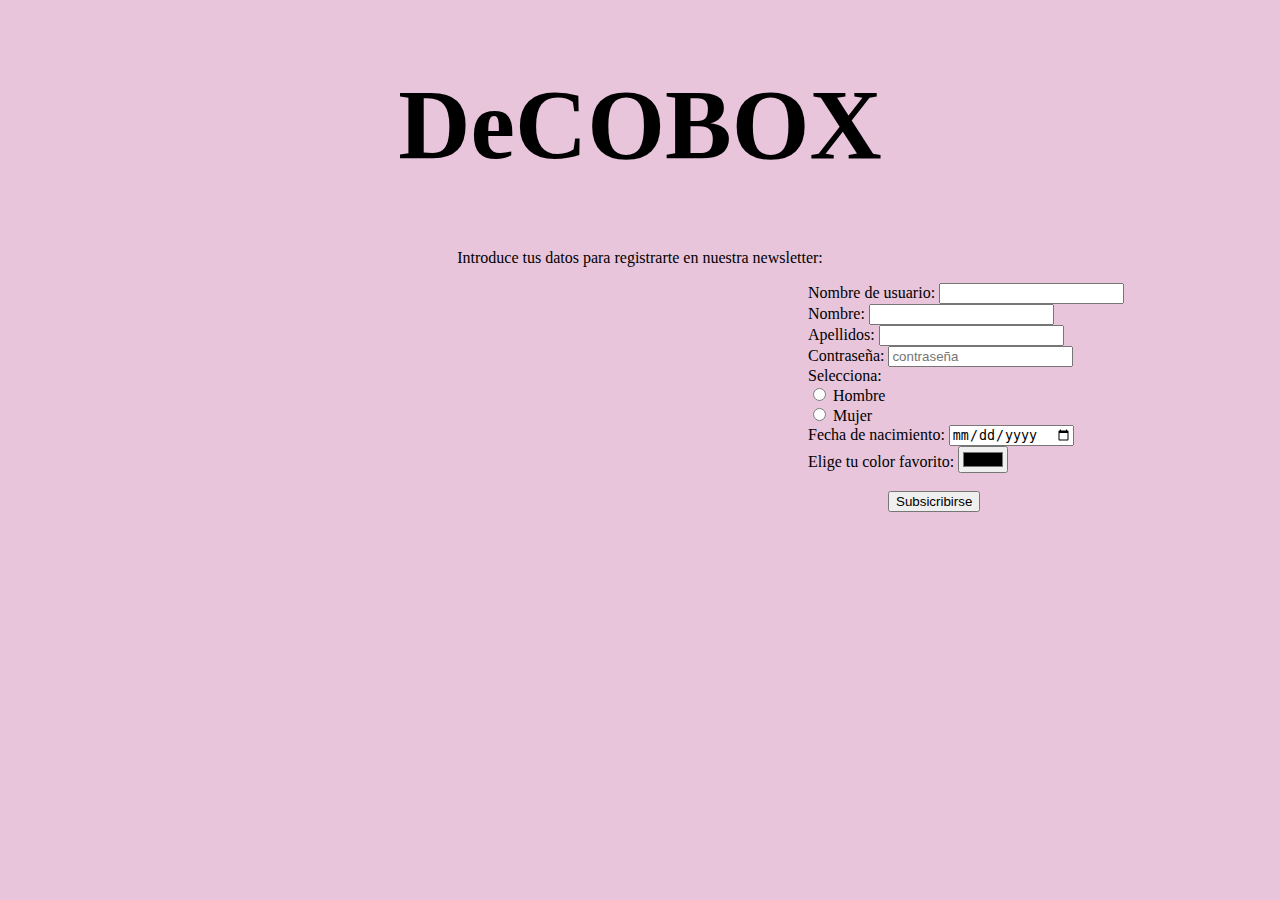
<file: newsletter.html>
<!--Crea una página web en HTML5 con un formulario de registro (para darte de alta, por ejemplo, en una red social) que tenga los siguientes campos:
• nombre_usuario
• nombre
• apellidos
• password
• sexo (masculino: valor “m”, femenino: valor “f”, otros: valor “o”)
• fecha_nacimiento
• color_favorito
Usa la etiqueta label para añadir los títulos a los campos de manera que, haciendo click en la etiqueta, el cursor aparezca en su campo correspondiente. No importa la ruta a la que apunta el formulario ni el método HTTP.
Pruébalo en Google Chrome, Mozilla Firefox e Internet Explorer para comprobar la compatibilidad de los componentes utilizados.-->
<!DOCTYPE html>
<html lang="es">
<head>
	<meta charset="utf-8">
	<meta http-equiv="X-UA-Compatible" content="IE=edge">
	<meta http-equiv="refresh" ="refresh" content="30">
	<title>DECOBOX</title>
</head>

<body style="background-color: #E8C5DB">
	<h1 align="center" style="font-size:100px">DeCOBOX</h1>

	<p align="center">Introduce tus datos para registrarte en nuestra newsletter:</p>

	<form action="" method="post" accept-charset="utf-8" target="_blank" style="margin-left: 800px; margin-right: 80px">

		<label for="nombredeusuario">Nombre de usuario:</label>
			<input id="nombredeusuario" type="text" name="nombre"><br>

		<label for="nombre">Nombre:</label>
			<input id="nombre" type="text" name="usuario"><br>

		<label for="apellidos">Apellidos:</label>
			<input id="apellidos" type="text" name="usuario"><br>

		<label for="contraseña">Contraseña:</label>
			<input id="contraseña" type="password" name="Contraseña" placeholder="contraseña"><br>
		
		<div>
			Selecciona:
		</div>
		<div>
			<input type="radio" name="genero" value="genero"> Hombre
		</div>
		<div>
			<input type="radio" name="genero" value="genero"> Mujer
		</div>

		<label for="fechadenacimiento">Fecha de nacimiento:</label>
			<input id="fechadenacimiento" type="date" name="Fecha de nacimiento"><br>

		<label for="colorfavorito">Elige tu color favorito:</label>
  			<input id="colorfavorito" type="color" name="Color favorito"><br>
		<br>
		<input style="margin-left: 80px; margin-right: 80px;" type="submit" name="subcribirse" value="Subsicribirse">
	</form>	
</body>
</html>
</file>
